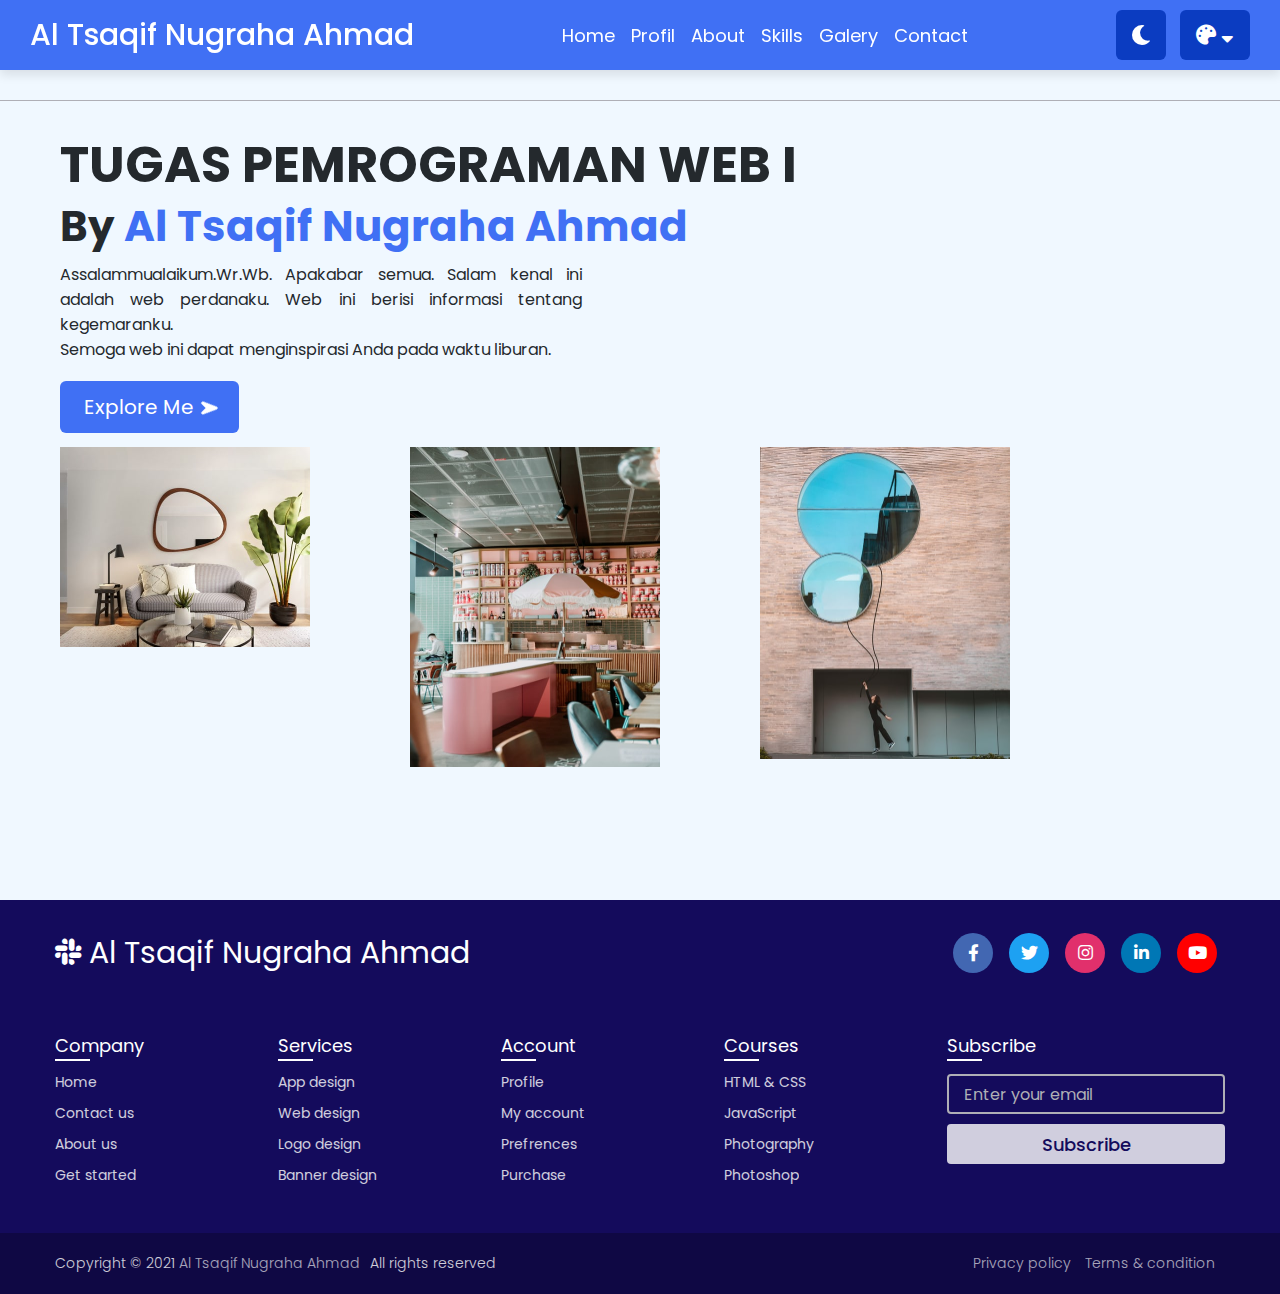
<file: index.html>
<!DOCTYPE html>

<html lang="en" dir="ltr">
  <head>
    <meta charset="UTF-8">
    <title> Website with Customize Color Theme</title>
    <link rel="stylesheet" href="stylesheet.css">
    <link rel="stylesheet" type="text/css" href="style.css">
    <!-- Fontawesome CDN Link -->
    <link rel="stylesheet" href="https://cdnjs.cloudflare.com/ajax/libs/font-awesome/5.15.4/css/all.min.css" />
    <link rel="stylesheet" href="https://cdnjs.cloudflare.com/ajax/libs/font-awesome/5.15.2/css/all.min.css"/>
    <link rel="shortcut icon" href="logo.jpeg" />
    <meta name="viewport" content="width=device-width, initial-scale=1.0">
    <meta tag = "deskription" content="Nadia Gunawan">
   </head>
<body>
  <nav>
    <div class="navbar">
      <div class="logo"><a href="#">Al Tsaqif Nugraha Ahmad</a></div>
      <ul class="nav-links">
        <li><a href="index.html">Home</a></li>
        <li><a href="index2.html">Profil</a></li>
        <li><a href="index2.html #about">About</a></li>
        <li><a href="index2.html #skills">Skills</a></li>
        <li><a href="https://komunikasidataid19.blogspot.com/" target="blank">Galery</a></li>
        <li><a href="#Contact">Contact</a></li>
      </ul>
      <div class="appearance">
        <div class="light-dark">
          <i class="btn fas fa-moon" data-color="#e4e6eb #e4e6eb #24292D #24292D #242526"></i>
        </div>
        <div class="color-icon">
          <div class="icons">
            <i class="fas fa-palette"></i>
            <i class="fas fa-sort-down arrow"></i>
          </div>
          <div class="color-box">
            <h3>Color Switcher</h3>
            <div class="color-switchers">
              <button class="btn blue active" data-color="#fff #24292d #4070f4 #0b3cc1 #F0F8FF"></button>
              <button class="btn orange" data-color="#fff #242526 #F79F1F #DD8808 #fef5e6"></button>
              <button class="btn purple" data-color="#fff #242526 #8e44ad #783993 #eadaf1"></button>
              <button class="btn green" data-color="#fff #242526 #3A9943 #2A6F31 #DAF1DC"></button>
            </div>
          </div>
        </div>
      </div>
    </div>
  </nav>

  <section class="home-content">
    <div class="texts">
      <h2 class="text">TUGAS PEMROGRAMAN WEB I </h2>
      <h3 class="text">By <span>Al Tsaqif Nugraha Ahmad</span></h3>
      <p>Assalammualaikum.Wr.Wb.
          Apakabar semua. Salam kenal ini adalah web perdanaku. Web ini berisi informasi
          tentang kegemaranku. <br> Semoga web ini dapat menginspirasi Anda pada
          waktu liburan.</p>
      <div class="button">
      <a href="#">Explore Me
      <i class="fas fa-location-arrow"></i></a>
    </div>
    <br>
    <div class="logo">
        <div class="logo1">
            <img src="logo2.jpeg" width="250px">
        </div>
        <div class="logo1">
            <img src="logo3.jpeg" width="250px" height="320px">
        </div>
        <div class="logo1">
            <img src="logo4.jpeg" width="250px">
        </div>
    </div>

  </section>

  <script>
  // Js code to make color box enable or disable
  let colorIcons = document.querySelector(".color-icon"),
  icons = document.querySelector(".color-icon .icons");

  icons.addEventListener("click" , ()=>{
    colorIcons.classList.toggle("open");
  })

  // getting all .btn elements
  let buttons = document.querySelectorAll(".btn");

  for (var button of buttons) {
    button.addEventListener("click", (e)=>{ //adding click event to each button
      let target = e.target;

      let open = document.querySelector(".open");
      if(open) open.classList.remove("open");

      document.querySelector(".active").classList.remove("active");
      target.classList.add("active");

      // js code to switch colors (also day night mode)
      let root = document.querySelector(":root");
      let dataColor = target.getAttribute("data-color"); //getting data-color values of clicked button
      let color = dataColor.split(" "); //splitting each color from space and make them array

      //passing particular value to a particular root variable
      root.style.setProperty("--white", color[0]);
      root.style.setProperty("--black", color[1]);
      root.style.setProperty("--nav-main", color[2]);
      root.style.setProperty("--switchers-main", color[3]);
      root.style.setProperty("--light-bg", color[4]);

      let iconName = target.className.split(" ")[2]; //getting the class name of icon

      let coloText = document.querySelector(".home-content span");

      if(target.classList.contains("fa-moon")){ //if icon name is moon
        target.classList.replace(iconName, "fa-sun") //replace it with the sun
        colorIcons.style.display = "none";
        coloText.classList.add("darkMode");
      }else if (target.classList.contains("fa-sun")) { //if icon name is sun
        target.classList.replace("fa-sun", "fa-moon"); //replace it with the sun
        colorIcons.style.display = "block";
        coloText.classList.remove("darkMode");
        document.querySelector(".btn.blue").click();
      }
    });
  }

  alert ('Welcome to Website')
  alert ('Terima kasih sudah berkunjung :)')
 </script>

  <footer>
    <div class="content">
      <div class="top">
        <div class="logo-details">
          <i class="fab fa-slack"></i>
          <span class="logo_name">Al Tsaqif Nugraha Ahmad</span>
        </div>
        <div class="media-icons" id="Contact">
          <a href="https://www.facebook.com/profile.php?id=100009364092649" target="blank"><i class="fab fa-facebook-f"></i></a>
          <a href="https://twitter.com/NugrahaTsaqif" target="blank"><i class="fab fa-twitter"></i></a>
          <a href="https://www.instagram.com/vabinutv/" target="blank"><i class="fab fa-instagram"></i></a>
          <a href="https://www.linkedin.com/in/al-tsaqif-nugraha-ahmad-0149921b2/" target="blank"><i class="fab fa-linkedin-in"></i></a>
          <a href="https://www.youtube.com/channel/UCCO6i2hvj4c8M6hBhWJjldg" target="blank"><i class="fab fa-youtube"></i></a>
        </div>
      </div>
      <div class="link-boxes">
        <ul class="box">
          <li class="link_name">Company</li>
          <li><a href="index.html">Home</a></li>
          <li><a href="index2.html #contact">Contact us</a></li>
          <li><a href="index2.html #about">About us</a></li>
          <li><a href="#">Get started</a></li>
        </ul>
        <ul class="box">
          <li class="link_name">Services</li>
          <li><a href="#">App design</a></li>
          <li><a href="#">Web design</a></li>
          <li><a href="#">Logo design</a></li>
          <li><a href="#">Banner design</a></li>
        </ul>
        <ul class="box">
          <li class="link_name">Account</li>
          <li><a href="#">Profile</a></li>
          <li><a href="#">My account</a></li>
          <li><a href="#">Prefrences</a></li>
          <li><a href="#">Purchase</a></li>
        </ul>
        <ul class="box">
          <li class="link_name">Courses</li>
          <li><a href="#">HTML & CSS</a></li>
          <li><a href="#">JavaScript</a></li>
          <li><a href="#">Photography</a></li>
          <li><a href="#">Photoshop</a></li>
        </ul>
        <ul class="box input-box">
          <li class="link_name">Subscribe</li>
          <li><input type="text" placeholder="Enter your email"></li>
          <li><input type="button" value="Subscribe"></li>
        </ul>
      </div>
    </div>
    <div class="bottom-details">
      <div class="bottom_text">
        <span class="copyright_text">Copyright © 2021 <a href="#">Al Tsaqif Nugraha Ahmad</a>All rights reserved</span>
        <span class="policy_terms">
          <a href="#">Privacy policy</a>
          <a href="#">Terms & condition</a>
        </span>
      </div>
    </div>
  </footer>
</body>
</html>
</file>
<file: stylesheet.css>
@import url('https://fonts.googleapis.com/css2?family=Poppins:wght@200;300;400;500;600;700&display=swap');
*{
  margin: 0;
  padding: 0;
  box-sizing: border-box;
  font-family: 'Poppins',sans-serif;
  transition: all 0.3s ease;
}
:root{
  --white: #fff;
  --black: #24292d;
  --nav-main: #4070f4;
  --switchers-main: #0b3cc1;
  --light-bg: #F0F8FF;
}
nav{
  position: fixed;
  height: 70px;
  width: 100%;
  background: var(--nav-main);
  box-shadow: 0 5px 10px rgba(0,0,0,0.1);
}
nav .navbar{
  display: flex;
  align-items: center;
  height: 100%;
  max-width: 1300px;
  margin: auto;
  padding: 0 30px;
  justify-content: space-between;
}
nav .navbar a{
  font-size: 30px;
  font-weight: 500;
  color: var(--white);
  text-decoration: none;
}
 .navbar .nav-links{
   display: flex;
 }
 .navbar .nav-links li{
   margin: 0 8px;
   list-style: none;
   display: flex;
 }
 .navbar .nav-links a{
   font-size: 18px;
   font-weight: 400;
   opacity: 1;
 }
  .navbar .nav-links a:hover{
    opacity: 1;
  }
 .navbar .appearance{
   display: flex;
   align-items: center;
 }
 .appearance .light-dark,
 .appearance .icons{
  height: 50px;
  width: 50px;
  border-radius: 6px;
  line-height: 50px;
  text-align: center;
  color: var(--white);
  font-size: 20px;
  background: var(--switchers-main);
  cursor: pointer;
}
.appearance .light-dark i,
.appearance .icons i{
  opacity: 1;
}
.appearance .light-dark:hover i,
.appearance .icons:hover i{
  opacity: 1;
}
.appearance .light-dark:hover{
  box-shadow: 0 5px 10px rgba(0,0,0,0.1)
}
.appearance .light-dark i{
  height: 100%;
  width: 100%;
}
 .appearance .color-icon{
   position: relative;
 }
 .appearance .icons{
   width: 70px;
   height: 50px;
   margin-left: 14px;
 }
 .appearance .color-box{
   position: absolute;
   bottom: -133px;
   right: 0;
   min-height: 100px;
   background: var(--white);
   padding: 16px 20px 20px 20px;
   border-radius: 6px;
   box-shadow: 0 5px 10px rgba(0,0,0,0.2);
   opacity: 0;
   pointer-events: none;
 }
 .color-box::before{
   content: '';
   position: absolute;
   top: -10px;
   right: 20px;
   height: 30px;
   width: 30px;
   border-radius: 50%;
   background: var(--white);
   transform: rotate(45deg);
 }
 .color-icon.open .color-box{
   opacity: 1;
   pointer-events: auto;
 }
  .color-icon.open .arrow{
    transform: rotate(-180deg);
  }
 .appearance .color-box h3{
   font-size: 16px;
   font-weight: 600;
   display: block;
   color: var(--nav-main);
   text-align: left;
   white-space: nowrap;
   margin-bottom: 10px;
 }
.appearance .color-box .color-switchers{
   display: flex;
}
.color-box .color-switchers .btn{
  display: inline-block;
  height: 40px;
  width: 40px;
  border: none;
  outline: none;
  border-radius: 50%;
  margin: 0 5px;
  cursor: pointer;
  background: #4070F4;

}
.color-switchers .btn.blue.active{
  box-shadow: 0 0 0 2px #fff,
              0 0 0 4px #4070F4;
}
.color-switchers .btn.orange{
  background: #F79F1F;
}
.color-switchers .btn.orange.active{
  box-shadow: 0 0 0 2px #fff,
              0 0 0 4px #F79F1F;
}
.color-switchers .btn.purple{
  background: #8e44ad;
}
.color-switchers .btn.purple.active{
  box-shadow: 0 0 0 2px #fff,
              0 0 0 4px #8e44Ad;
}
.color-switchers .btn.green{
  background: #3A9943;
}
.color-switchers .btn.green.active{
  box-shadow: 0 0 0 2px #fff,
              0 0 0 4px #3A9943;
}
.home-content{
  height: 100vh;
  width: 100%;
  background: var(--light-bg);
  display: flex;
  flex-direction: column;
  justify-content: center;
  padding: 0 60px;
}
.home-content h2{
  color: var(--black);
  font-size: 50px;
}
.home-content h3{
  color: var(--black);
  font-size: 42px;
  margin-top: -8px;
}
.home-content h3 span{
  color: var(--nav-main);
}
.home-content h3 span.darkMode{
  color: var(--black);
}
.home-content p{
  color: var(--black);
  font-size: 16px;
  width: 45%;
  text-align: justify;
  margin: 4px 0 30px 0;
}
.home-content a{
  color: #fff;
  font-size: 20px;
  padding: 12px 24px;
  border-radius: 6px;
  text-decoration: none;
  background: var(--nav-main);
}
.home-content a i{
  transform: rotate(45deg);
  font-size: 16px;
}
.home-content a:hover{
  background: var(--switchers-main);
}
@media (max-width: 1050px) {
  .home-content p{
    width: 70%;
  }
}

.logo1{
  float: left;
  margin-right: 100px;
  
}
</file>
<file: style.css>
@import url('https://fonts.googleapis.com/css2?family=Poppins:wght@200;300;400;500;600;700&display=swap');
*{
  margin: 0;
  padding: 0;
  box-sizing: border-box;
  font-family: "Poppins" , sans-serif;
}

footer{
  
  background: #140B5C;
  width: 100%;
  bottom: 0;
  left: 0;
}
footer::before{
  content: '';
  position: absolute;
  left: 0;
  top: 100px;
  height: 1px;
  width: 100%;
  background: #AFAFB6;
}
footer .content{
  max-width: 1250px;
  margin: auto;
  padding: 30px 40px 40px 40px;
}
footer .content .top{
  display: flex;
  align-items: center;
  justify-content: space-between;
  margin-bottom: 50px;
}
.content .top .logo-details{
  color: #fff;
  font-size: 30px;
}
.content .top .media-icons{
  display: flex;
}
.content .top .media-icons a{
  height: 40px;
  width: 40px;
  margin: 0 8px;
  border-radius: 50%;
  text-align: center;
  line-height: 40px;
  color: #fff;
  font-size: 17px;
  text-decoration: none;
  transition: all 0.4s ease;
}
.top .media-icons a:nth-child(1){
  background: #4267B2;
}
.top .media-icons a:nth-child(1):hover{
  color: #4267B2;
  background: #fff;
}
.top .media-icons a:nth-child(2){
  background: #1DA1F2;
}
.top .media-icons a:nth-child(2):hover{
  color: #1DA1F2;
  background: #fff;
}
.top .media-icons a:nth-child(3){
  background: #E1306C;
}
.top .media-icons a:nth-child(3):hover{
  color: #E1306C;
  background: #fff;
}
.top .media-icons a:nth-child(4){
  background: #0077B5;
}
.top .media-icons a:nth-child(4):hover{
  color: #0077B5;
  background: #fff;
}
.top .media-icons a:nth-child(5){
  background: #FF0000;
}
.top .media-icons a:nth-child(5):hover{
  color: #FF0000;
  background: #fff;
}
footer .content .link-boxes{
  width: 100%;
  display: flex;
  justify-content: space-between;
}
footer .content .link-boxes .box{
  width: calc(100% / 5 - 10px);
}
.content .link-boxes .box .link_name{
  color: #fff;
  font-size: 18px;
  font-weight: 400;
  margin-bottom: 10px;
  position: relative;
}
.link-boxes .box .link_name::before{
  content: '';
  position: absolute;
  left: 0;
  bottom: -2px;
  height: 2px;
  width: 35px;
  background: #fff;
}
.content .link-boxes .box li{
  margin: 6px 0;
  list-style: none;
}
.content .link-boxes .box li a{
  color: #fff;
  font-size: 14px;
  font-weight: 400;
  text-decoration: none;
  opacity: 0.8;
  transition: all 0.4s ease
}
.content .link-boxes .box li a:hover{
  opacity: 1;
  text-decoration: underline;
}
.content .link-boxes .input-box{
  margin-right: 55px;
}
.link-boxes .input-box input{
  height: 40px;
  width: calc(100% + 55px);
  outline: none;
  border: 2px solid #AFAFB6;
  background: #140B5C;
  border-radius: 4px;
  padding: 0 15px;
  font-size: 15px;
  color: #fff;
  margin-top: 5px;
}
.link-boxes .input-box input::placeholder{
  color: #AFAFB6;
  font-size: 16px;
}
.link-boxes .input-box input[type="button"]{
  background: #fff;
  color: #140B5C;
  border: none;
  font-size: 18px;
  font-weight: 500;
  margin: 4px 0;
  opacity: 0.8;
  cursor: pointer;
  transition: all 0.4s ease;
}
.input-box input[type="button"]:hover{
  opacity: 1;
}
footer .bottom-details{
  width: 100%;
  background: #0F0844;
}
footer .bottom-details .bottom_text{
  max-width: 1250px;
  margin: auto;
  padding: 20px 40px;
  display: flex;
  justify-content: space-between;
}
.bottom-details .bottom_text span,
.bottom-details .bottom_text a{
  font-size: 14px;
  font-weight: 300;
  color: #fff;
  opacity: 0.8;
  text-decoration: none;
}
.bottom-details .bottom_text a:hover{
  opacity: 1;
  text-decoration: underline;
}
.bottom-details .bottom_text a{
  margin-right: 10px;
}
@media (max-width: 900px) {
  footer .content .link-boxes{
    flex-wrap: wrap;
  }
  footer .content .link-boxes .input-box{
    width: 40%;
    margin-top: 10px;
  }
}
@media (max-width: 700px){
  footer{
    position: relative;
  }
  .content .top .logo-details{
    font-size: 26px;
  }
  .content .top .media-icons a{
    height: 35px;
    width: 35px;
    font-size: 14px;
    line-height: 35px;
  }
  footer .content .link-boxes .box{
    width: calc(100% / 3 - 10px);
  }
  footer .content .link-boxes .input-box{
    width: 60%;
  }
  .bottom-details .bottom_text span,
  .bottom-details .bottom_text a{
    font-size: 12px;
  }
}
@media (max-width: 520px){
  footer::before{
    top: 145px;
  }
  footer .content .top{
    flex-direction: column;
  }
  .content .top .media-icons{
    margin-top: 16px;
  }
  footer .content .link-boxes .box{
    width: calc(100% / 2 - 10px);
  }
  footer .content .link-boxes .input-box{
    width: 100%;
  }
}

.logo1{
  float: left;
  margin-right: 100px;

}
</file>
